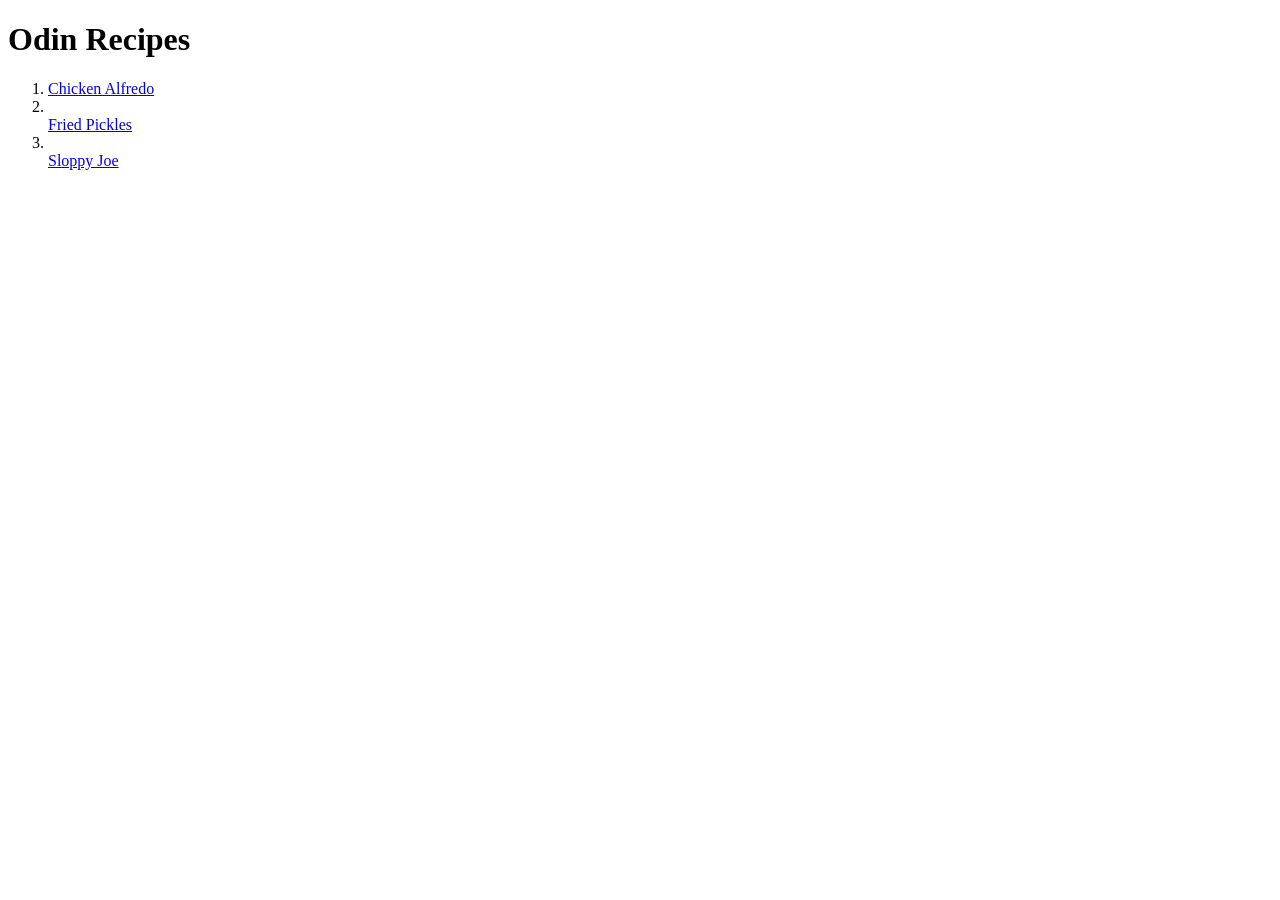
<file: index.html>
<!DOCTYPE html>
<html lang="en">
    <head>
        <meta charset="UTF-8">
        <meta name="viewport" content="width=device-width, initial-scale=1.0">
        <title>Recipe Task</title>
    </head>

    <body>
        <h1>Odin Recipes</h1>
            <ol>
                <li><a href="./recipes/alfredo.html" target="_blank">Chicken Alfredo</a></li>
                <li></li><a href="./recipes/pickles.html" target="_blank">Fried Pickles</a></li>
                <li></li><a href="./recipes/slopjoe.html" target="_blank">Sloppy Joe</a></li>
            </ol>
    </body>
</html>
</file>
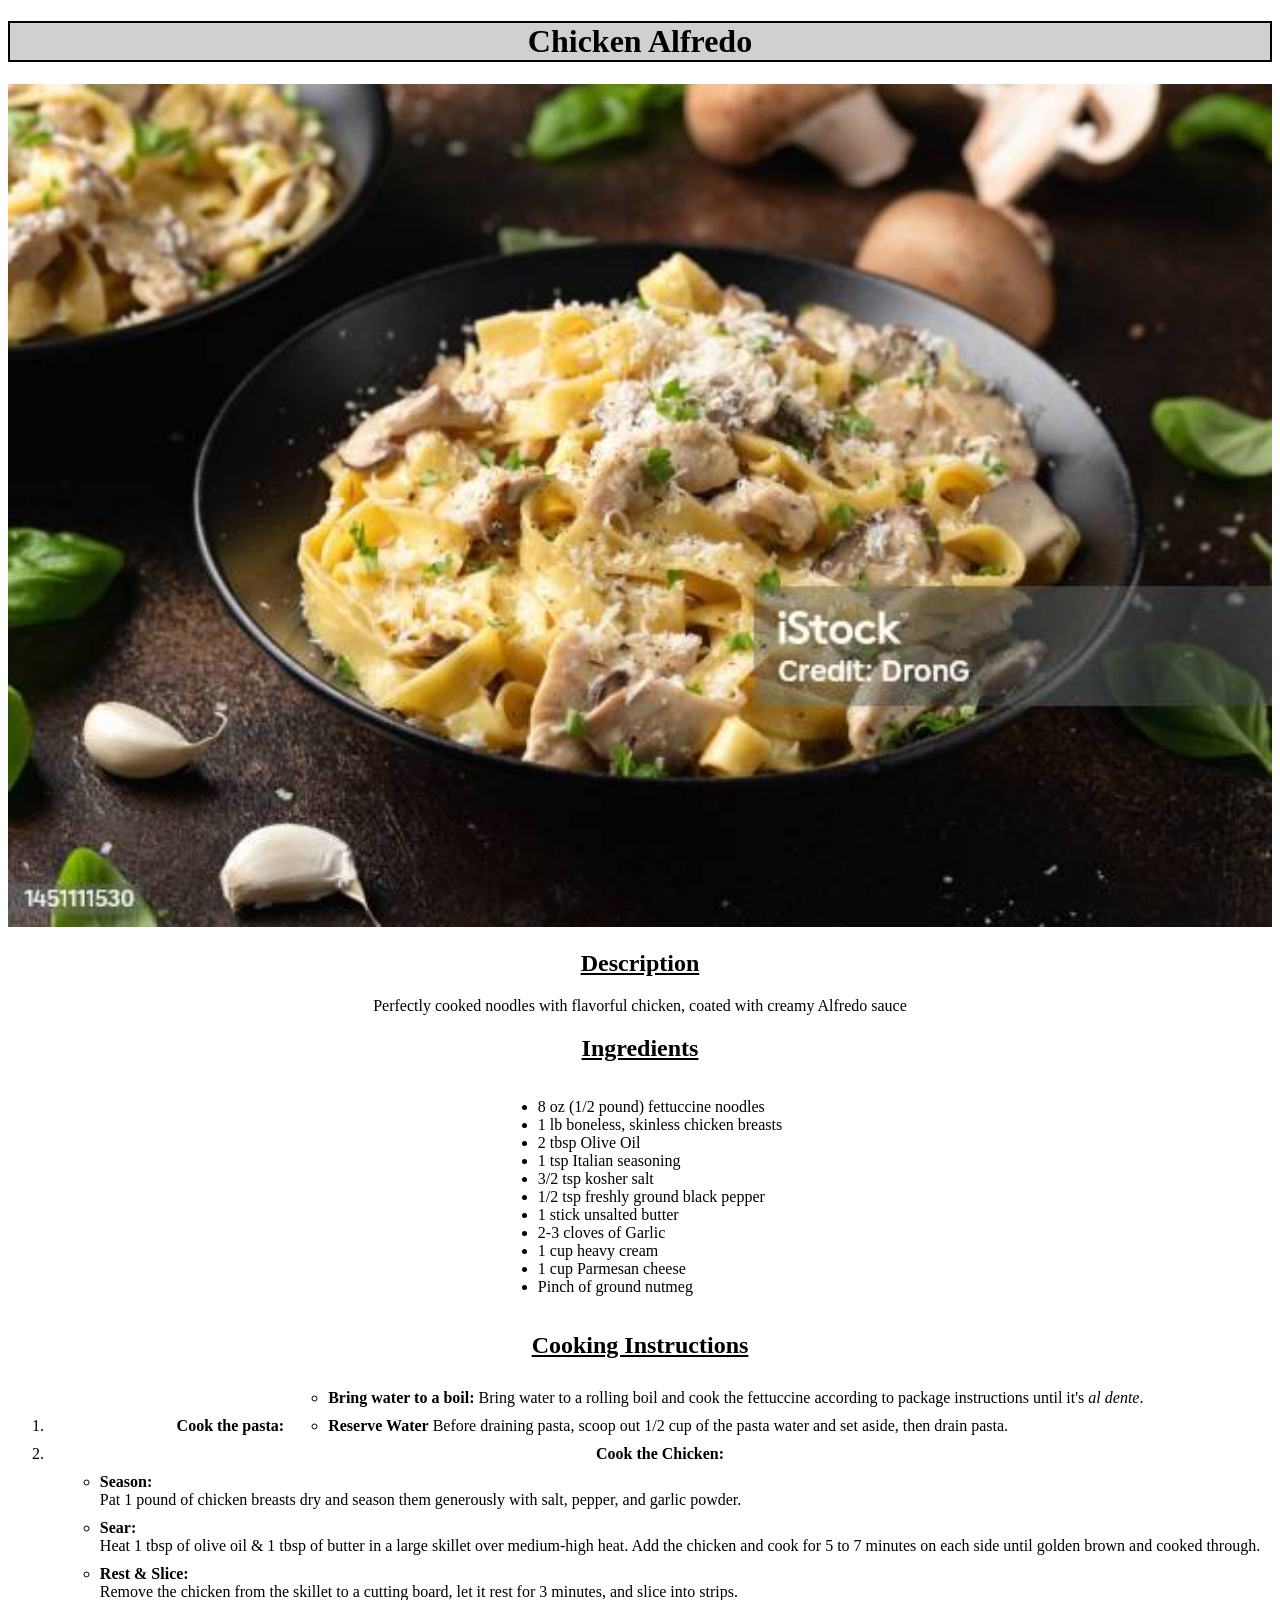
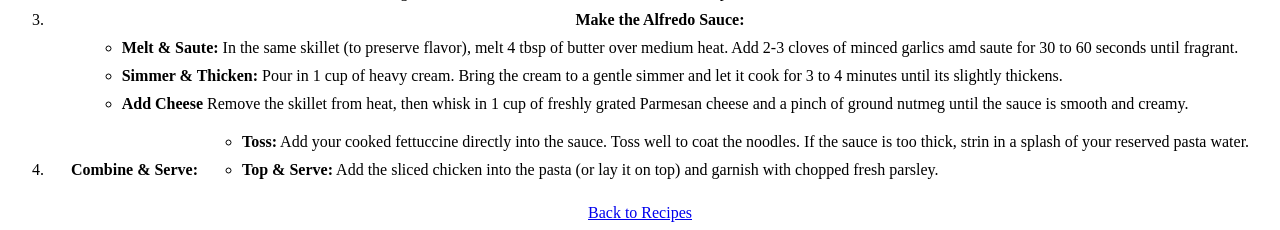
<file: recipes/alfredo.html>
<!DOCTYPE html>
<html lang="en">
    <head>
        <meta charset="UTF-8">
        <meta name="viewport" content="width=device-width, initial-scale=1.0">
        <title>Fettuccine Alfredo Recipe</title>
        <link rel="stylesheet" href="../styles.css">
    </head>

    <body>
        <div class="recipe-header">
            <h1> Chicken Alfredo</h1>
            <img src="../food-pics/alfredo.jpg" alt="Image of finished Chicken Alfredo">
        </div>

        <h2> Description</h2>
        <p> Perfectly cooked noodles with flavorful chicken, coated with creamy Alfredo sauce</p>

        <h2>Ingredients</h2>
        <ul>
            <li>8 oz (1/2 pound) fettuccine noodles</li>
            <li>1 lb boneless, skinless chicken breasts</li>
            <li>2 tbsp Olive Oil</li>
            <li>1 tsp Italian seasoning</li>
            <li>3/2 tsp kosher salt</li>
            <li>1/2 tsp freshly ground black pepper</li>
            <li>1 stick unsalted butter</li>
            <li>2-3 cloves of Garlic</li>
            <li>1 cup heavy cream</li>
            <li>1 cup Parmesan cheese</li>
            <li>Pinch of ground nutmeg</li>
        </ul>

        <h2>Cooking Instructions</h2>
        <ol class="cooking">
            <li><strong>Cook the pasta:</strong>
                <ul>
                    <li><strong>Bring water to a boil:</strong>
                Bring water to a rolling boil and cook the fettuccine according to package instructions until it's <em>al dente</em>.
                    </li>
                    <li><strong>Reserve Water</strong>
                Before draining pasta, scoop out 1/2 cup of the pasta water and set aside, then drain pasta.
                    </li>

                </ul>
            </li>
            
            <li><strong>Cook the Chicken:</strong>
                <ul>
                    <li><strong>Season:</strong></li>
                Pat 1 pound of chicken breasts dry and season them generously with salt, pepper, and garlic powder.
                    <li><strong>Sear:</strong></li>
                Heat 1 tbsp of olive oil & 1 tbsp of butter in a large skillet over medium-high heat. Add the chicken and cook for 5 to 7 minutes on each side until golden brown and cooked through.
                    <li><strong>Rest & Slice:</strong></li>
                Remove the chicken from the skillet to a cutting board, let it rest for 3 minutes, and slice into strips.           
                </ul>
            </li>

            <li><strong>Make the Alfredo Sauce:</strong>
                <ul>
                    <li><strong>Melt & Saute:</strong>
                In the same skillet (to preserve flavor), melt 4 tbsp of butter over medium heat.
                Add 2-3 cloves of minced garlics amd saute for 30 to 60 seconds until fragrant.
                    </li>
                    <li><strong>Simmer & Thicken:</strong>
                Pour in 1 cup of heavy cream. Bring the cream to a gentle simmer and let it cook for 3 to 4 minutes until its slightly thickens.
                    </li>
                    <li><strong>Add Cheese</strong>
                Remove the skillet from heat, then whisk in 1 cup of freshly grated Parmesan cheese and a pinch of ground nutmeg until the sauce is smooth and creamy.
                    </li>
                </ul>
            </li>

            <li><strong>Combine & Serve:</strong>
                <ul>
                    <li><strong>Toss:</strong>
                Add your cooked fettuccine directly into the sauce. Toss well to coat the noodles. If the sauce is too thick, strin in a splash of your reserved pasta water.
                    </li>
                    <li><strong>Top & Serve:</strong>
                Add the sliced chicken into the pasta (or lay it on top) and garnish with chopped fresh parsley.
                    </li>
                </ul>
            </li>
        </ol>

        <a href="../index.html" id="home">Back to Recipes</a>

    </body>
</html>
</file>
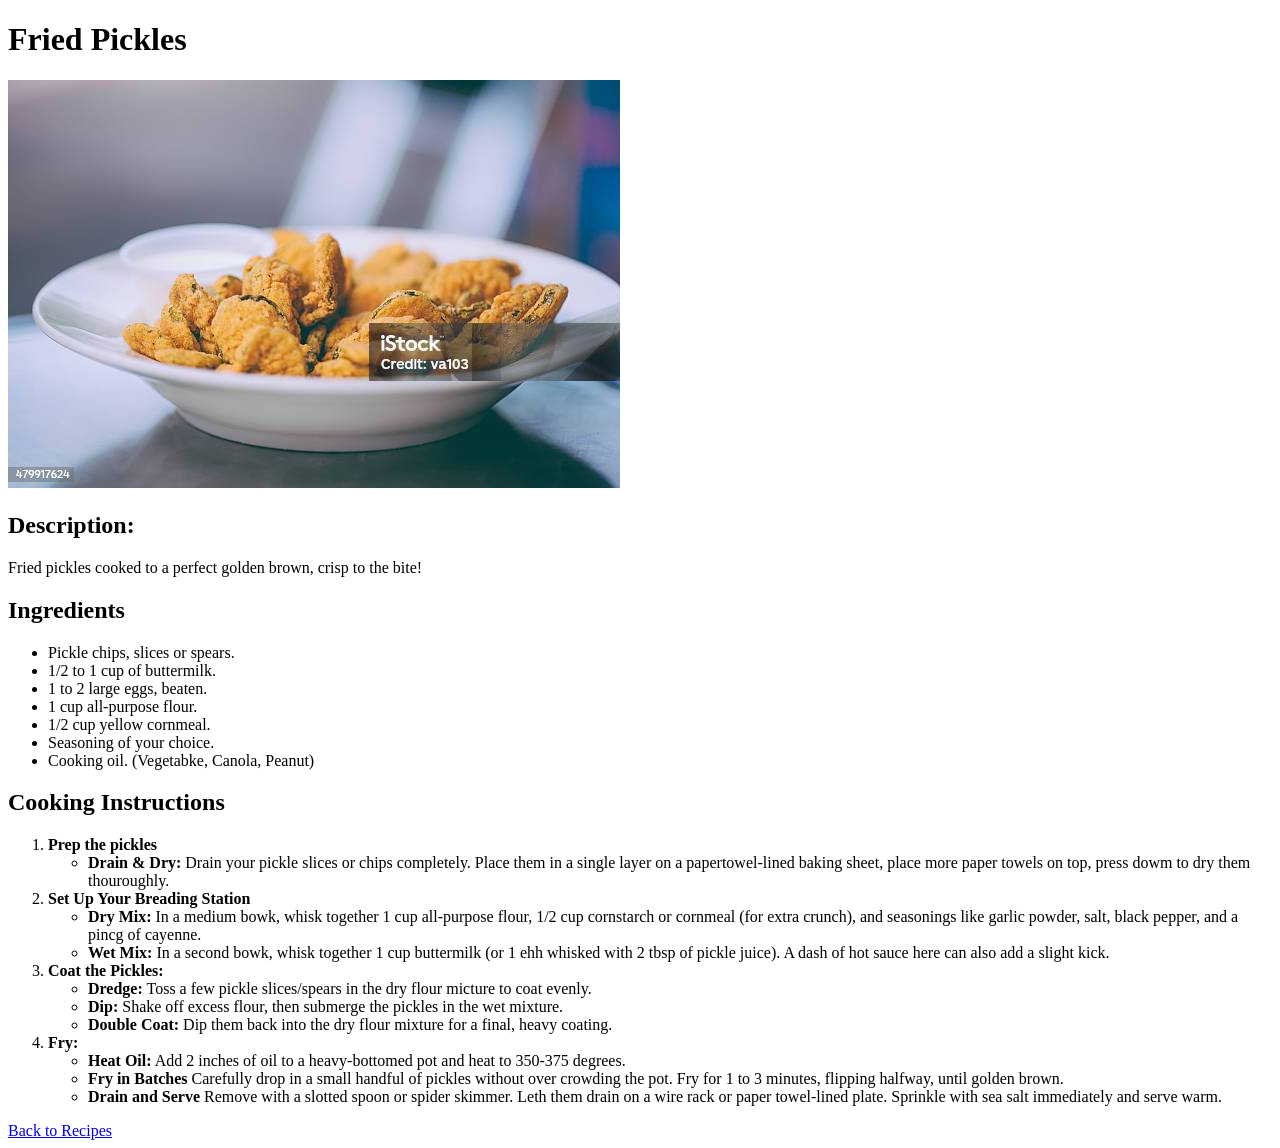
<file: recipes/pickles.html>
<!DOCTYPE html>
<html lang="en">
    <head>
        <meta charset="UTF-8">
        <meta name="viewport" content="width=device-width, initial-scale=1.0">
        <title>Fried Pickles</title>
    </head>

    <body>
        <h1>Fried Pickles</h1>
        <img src="../food-pics/pickles.jpg" alt="Picture of perfectly fried pickles.">
        
        <h2>Description:</h2>
        <p>Fried pickles cooked to a perfect golden brown, crisp to the bite!</p>

        <h2>Ingredients</h2>
            <ul>
                <li>Pickle chips, slices or spears.</li>
                <li>1/2 to 1 cup of buttermilk.</li>
                <li>1 to 2 large eggs, beaten.</li>
                <li>1 cup all-purpose flour.</li>
                <li>1/2 cup yellow cornmeal.</li>
                <li>Seasoning of your choice.</li>
                <li>Cooking oil. (Vegetabke, Canola, Peanut)</li>
            </ul>

        <h2>Cooking Instructions</h2>
            <ol>
                <li><strong>Prep the pickles</strong>
                    <ul>
                        <li><strong>Drain & Dry:</strong>
                    Drain your pickle slices or chips completely.
                    Place them in a single layer on a papertowel-lined baking sheet,
                    place more paper towels on top, press dowm to dry them thouroughly.
                        </li>
                    </ul>
                </li>

                <li><strong>Set Up Your Breading Station</strong>
                    <ul>
                        <li><strong>Dry Mix:</strong>
                    In a medium bowk, whisk together 1 cup all-purpose flour,
                    1/2 cup cornstarch or cornmeal (for extra crunch), and seasonings like
                    garlic powder, salt, black pepper, and a pincg of cayenne.
                        </li>
                        <li><strong>Wet Mix:</strong>
                    In a second bowk, whisk together 1 cup buttermilk (or 1 ehh whisked
                    with 2 tbsp of pickle juice). A dash of hot sauce here can also add a slight kick.
                        </li>
                    </ul>
                </li>

                <li><strong>Coat the Pickles:</strong>
                    <ul>
                        <li><strong>Dredge:</strong>
                    Toss a few pickle slices/spears in the dry flour micture to coat evenly.
                        </li>
                    
                        <li><strong>Dip:</strong>
                    Shake off excess flour, then submerge the pickles in the wet mixture.
                        </li>
                    
                        <li><strong>Double Coat:</strong>
                    Dip them back into the dry flour mixture for a final, heavy coating.
                        </li>                
                    </ul>
                </li>

                <li><strong>Fry:</strong>
                    <ul>
                        <li><strong>Heat Oil:</strong>
                    Add 2 inches of oil to a heavy-bottomed pot and heat to 350-375 degrees.
                        </li>

                        <li><strong>Fry in Batches</strong>
                    Carefully drop in a small handful of pickles without over crowding the pot.
                    Fry for 1 to 3 minutes, flipping halfway, until golden brown.
                        </li>

                        <li><strong>Drain and Serve</strong>
                    Remove with a slotted spoon or spider skimmer. Leth them drain on a wire rack
                    or paper towel-lined plate. Sprinkle with sea salt immediately and serve warm.
                        </li>
                    </ul>
                </li>
            </ol>

        <a href="../index.html" target="_blank">Back to Recipes</a>
    </body>
</html>
</file>
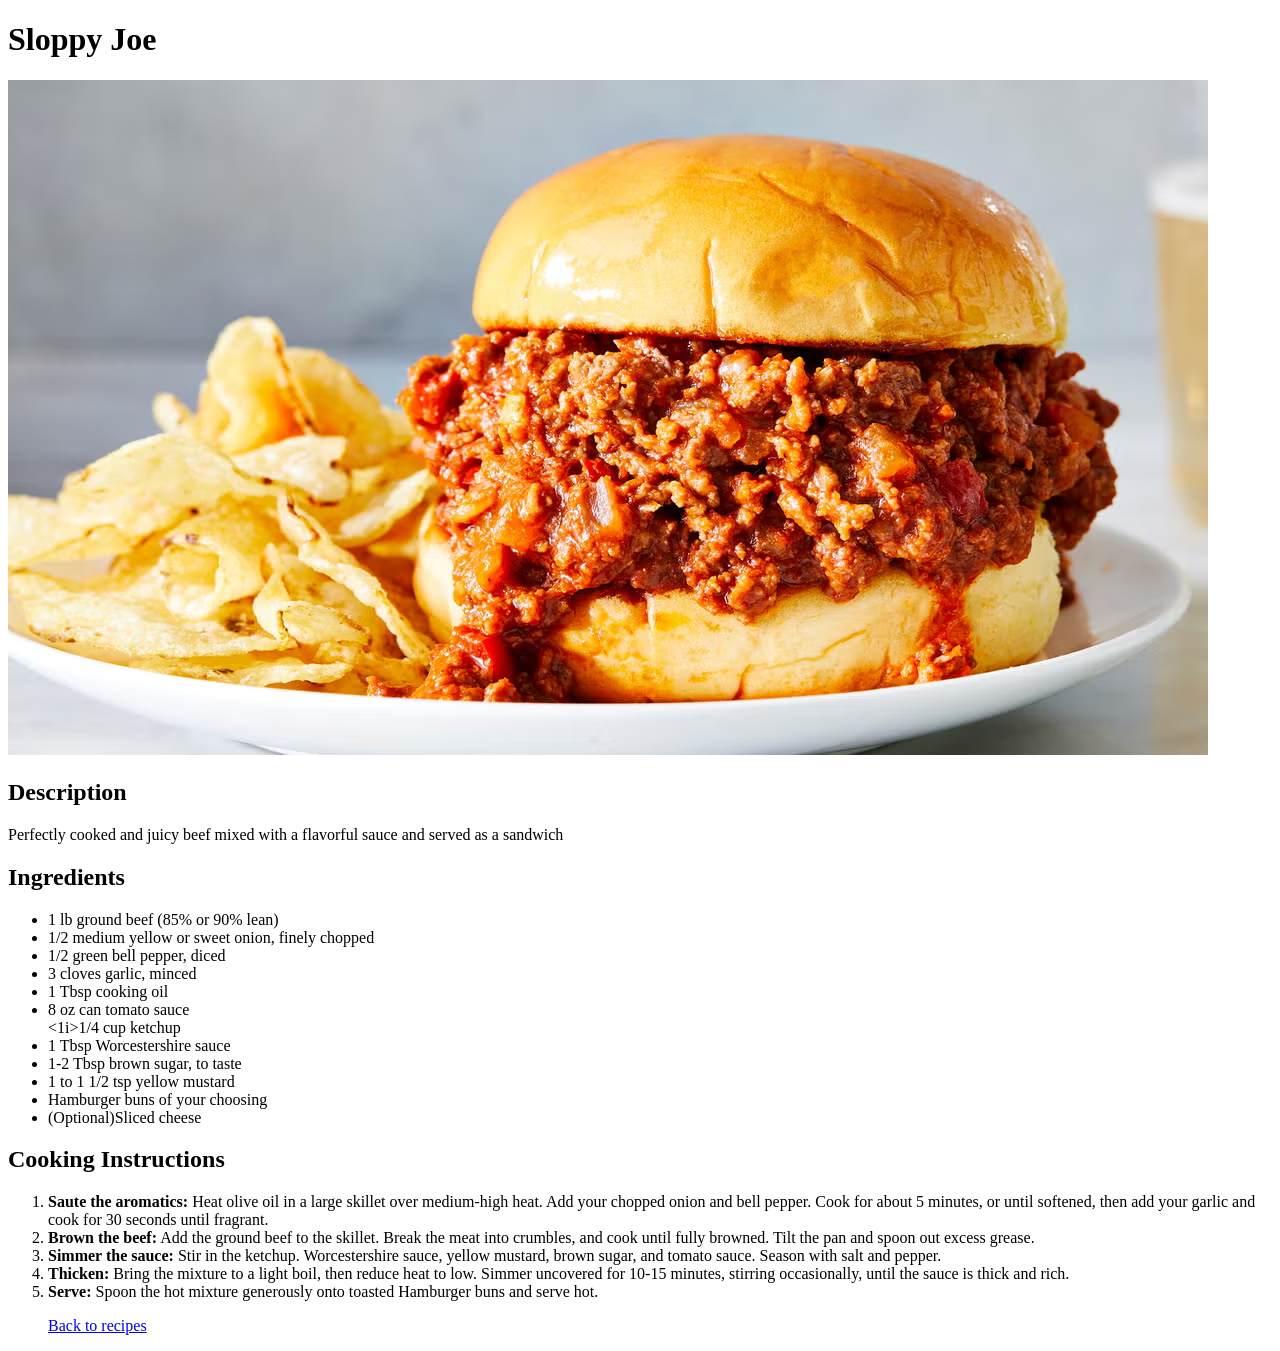
<file: recipes/slopjoe.html>
<!DOCTYPE html>
<html lang="en">
    <head>
        <meta charset="UTF-8">
        <meta name="viewport" content="width=device-width, initial-scale=1.0">
    <title>Sloppy Joe</title>
    </head>
        
    <body>
        <h1>Sloppy Joe</h1>
        <img src="../food-pics/slopjoe.jpg" alt="Picture of finished sloopy joe sandwich">

        <h2>Description</h2>
        <p>Perfectly cooked and juicy beef mixed with a flavorful sauce and served as a sandwich</p>
    
        <h2>Ingredients</h2>
        <ul>
            <li>1 lb ground beef (85% or 90% lean)</li>
            <li>1/2 medium yellow or sweet onion, finely chopped</li>
            <li>1/2 green bell pepper, diced</li>
            <li>3 cloves garlic, minced</li>
            <li>1 Tbsp cooking oil</li>
            <li>8 oz can tomato sauce</li>
            <1i>1/4 cup ketchup</1i>
            <li>1 Tbsp Worcestershire sauce</li>
            <li>1-2 Tbsp brown sugar, to taste</li>
            <li>1 to 1 1/2 tsp yellow mustard</li>
            <li>Hamburger buns of your choosing</li>
            <li>(Optional)Sliced cheese</li>
        </ul>
    
        <h2>Cooking Instructions</h2>
        <ol>
            <li><strong>Saute the aromatics:</strong>
        Heat olive oil in a large skillet over medium-high heat. Add your chopped
        onion and bell pepper. Cook for about 5 minutes, or until softened,
        then add your garlic and cook for 30 seconds until fragrant.
            </li>

            <li><strong>Brown the beef:</strong>
        Add the ground beef to the skillet. Break the meat into crumbles,
        and cook until fully browned. Tilt the pan and spoon out excess grease.
            </li>

            <li><strong>Simmer the sauce:</strong>
        Stir in the ketchup. Worcestershire sauce, yellow mustard, brown sugar,
        and tomato sauce. Season with salt and pepper.
            </li>

            <li><strong>Thicken:</strong>
        Bring the mixture to a light boil, then reduce heat to low. Simmer uncovered
        for 10-15 minutes, stirring occasionally, until the sauce is thick and rich.
            </li>

            <li><strong>Serve:</strong>
        Spoon the hot mixture generously onto toasted Hamburger buns and serve hot.
            </li>
        </ol>

        <a href="../index.html" target="_blank"><ul>Back to recipes</ul></a>
    </body>
</html>
</file>
<file: styles.css>
* {
    box-sizing: border-box;
}

h1, h2, p{
    text-align: center;
}

.recipe-header h1 {
    border: 2px solid black;
    background-color: rgba(159, 161, 164, 0.5);
}

.recipe-header img {
    width: 100%;
    height: auto;
}

/* h1 {
    text-decoration: underline;
    border: 4px solid black;
}

img {
    display: block;
    margin: 0 auto;
} */

h2 {
    text-decoration: underline;
}

ul {
    display: inline-block;
    text-align: left;
}

body {
    text-align: center;
}

.cooking li {
    margin-top: 10px;
}

#home {
    display: block;
    margin-top: 25px;
}
</file>
